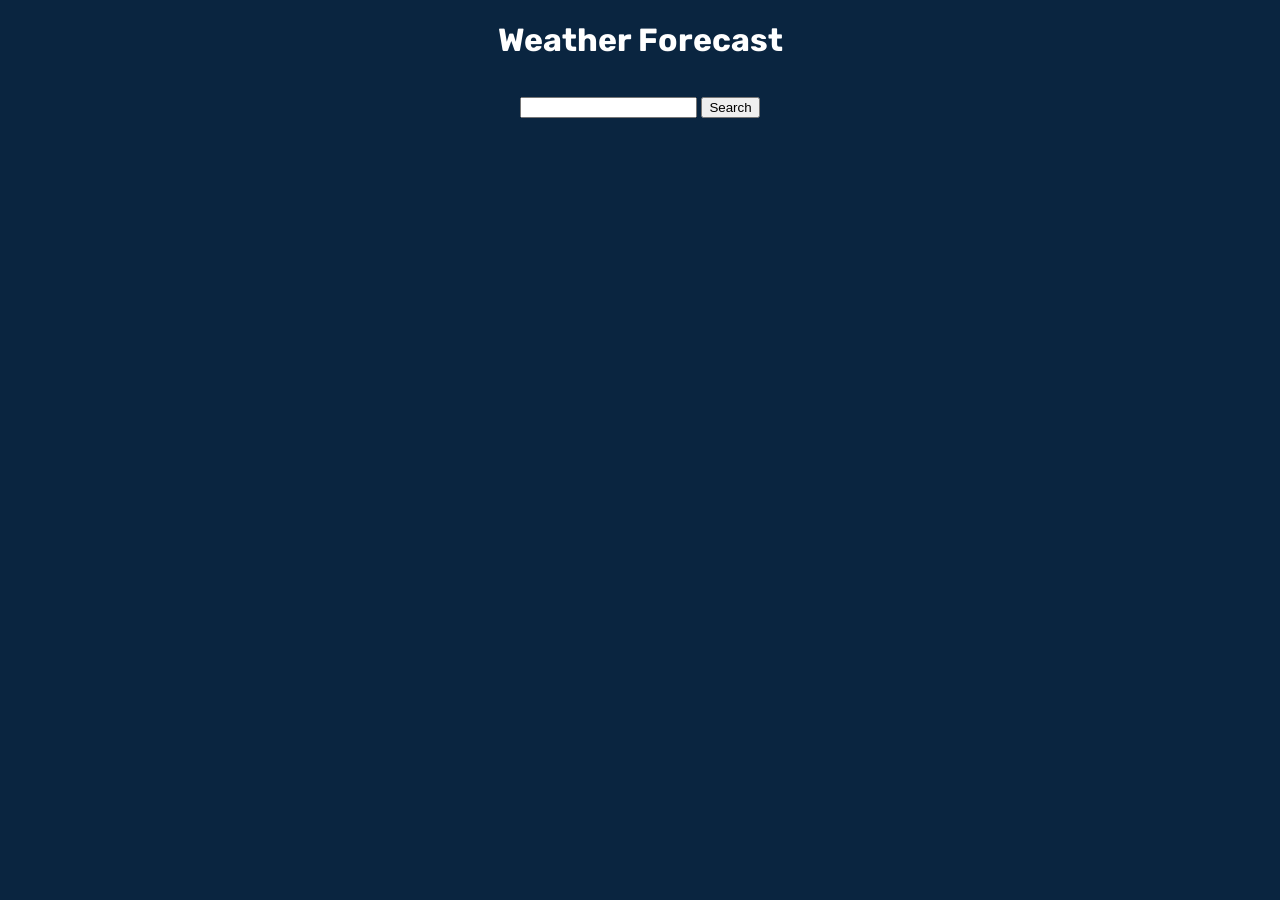
<file: index.html>
<!doctype html><html lang="en"><head><meta charset="UTF-8"/><meta name="viewport" content="width=device-width,initial-scale=1"/><title>Odin Weather</title><script defer="defer" src="main.js"></script></head><body><h1>Weather Forecast</h1><form><input required/> <button type="submit">Search</button></form></body></html>
</file>
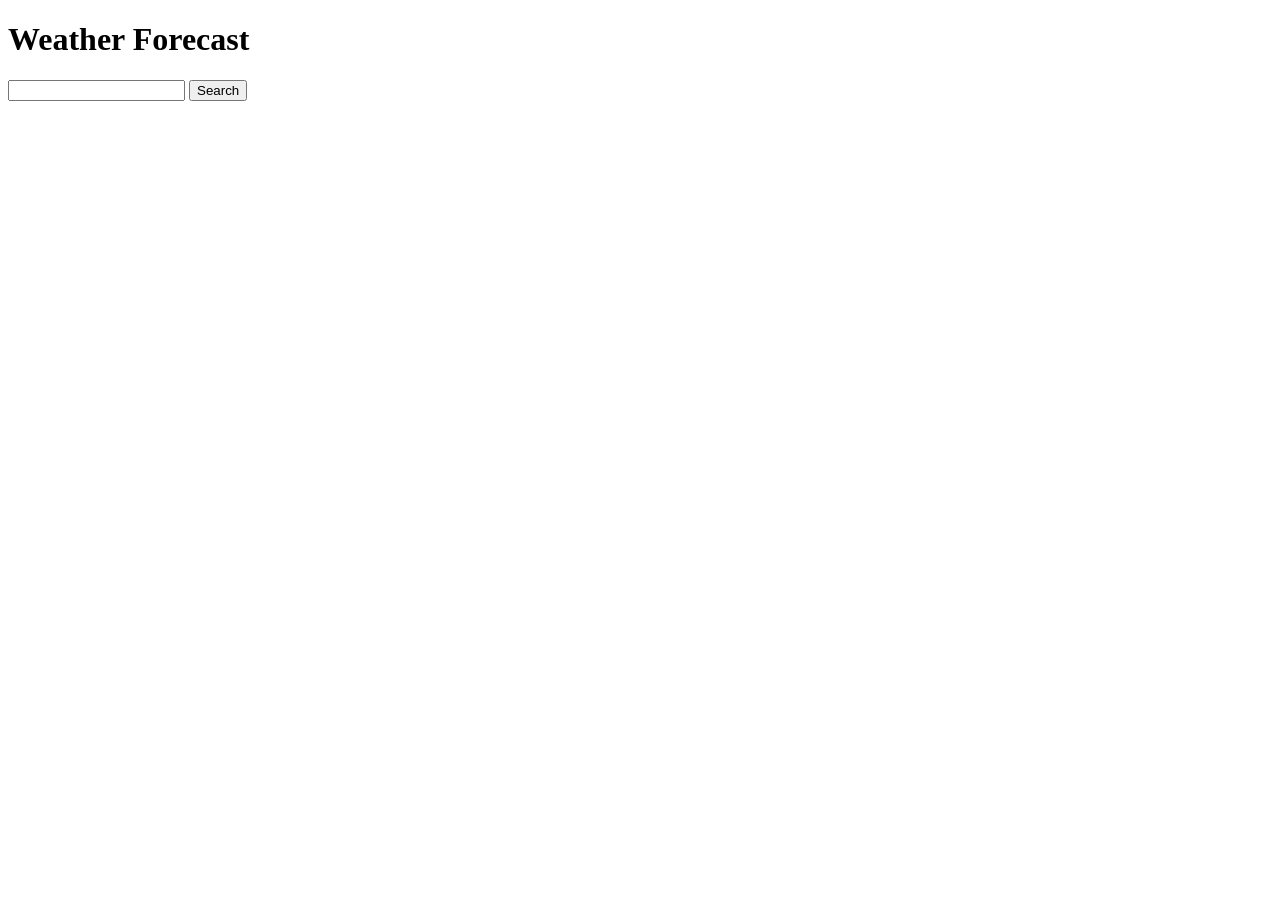
<file: src/index.html>
<!doctype html>
<html lang="en">
  <head>
    <meta charset="UTF-8" />
    <meta name="viewport" content="width=device-width, initial-scale=1.0" />
    <title>Odin Weather</title>
  </head>

  <body>
    <h1>Weather Forecast</h1>
    <form>
      <input required type="text" />
      <button type="submit">Search</button>
    </form>
  </body>
</html>
</file>
